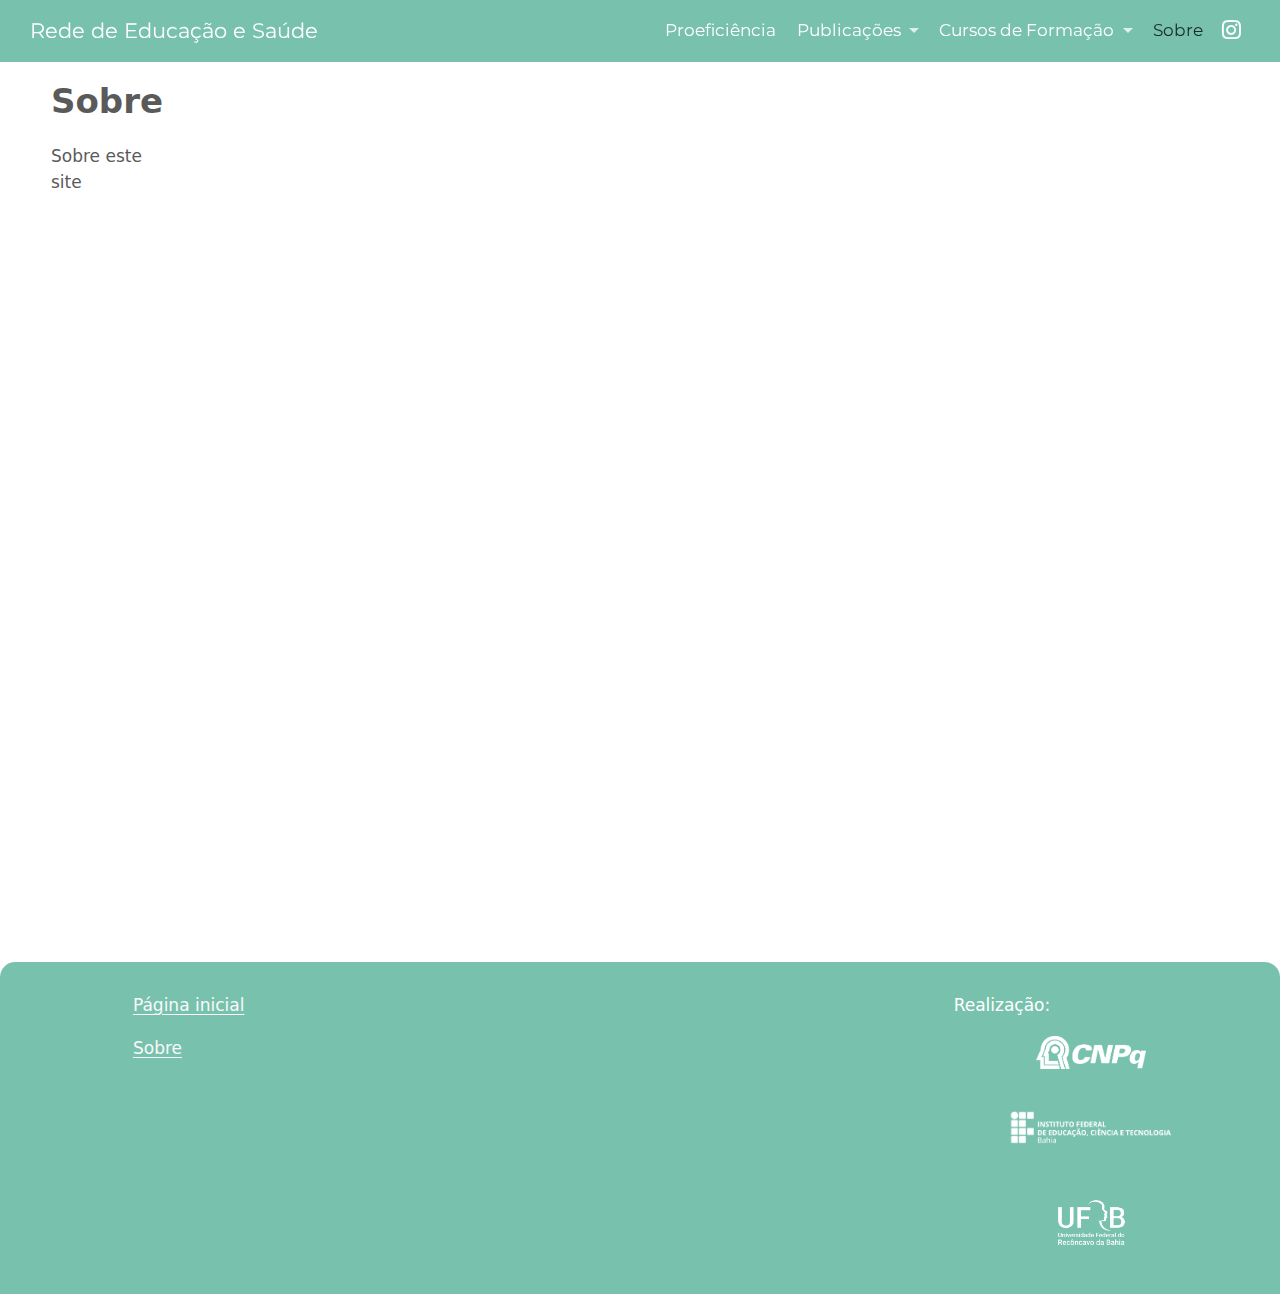
<file: sobre.html>
<!DOCTYPE html>
<html xmlns="http://www.w3.org/1999/xhtml" lang="en" xml:lang="en"><head>

<meta charset="utf-8">
<meta name="generator" content="quarto-1.4.553">

<meta name="viewport" content="width=device-width, initial-scale=1.0, user-scalable=yes">


<title>Rede de Educação e Saúde</title>
<style>
code{white-space: pre-wrap;}
span.smallcaps{font-variant: small-caps;}
div.columns{display: flex; gap: min(4vw, 1.5em);}
div.column{flex: auto; overflow-x: auto;}
div.hanging-indent{margin-left: 1.5em; text-indent: -1.5em;}
ul.task-list{list-style: none;}
ul.task-list li input[type="checkbox"] {
  width: 0.8em;
  margin: 0 0.8em 0.2em -1em; /* quarto-specific, see https://github.com/quarto-dev/quarto-cli/issues/4556 */ 
  vertical-align: middle;
}
</style>


<script src="site_libs/quarto-nav/quarto-nav.js"></script>
<script src="site_libs/quarto-nav/headroom.min.js"></script>
<script src="site_libs/clipboard/clipboard.min.js"></script>
<script src="site_libs/quarto-html/quarto.js"></script>
<script src="site_libs/quarto-html/popper.min.js"></script>
<script src="site_libs/quarto-html/tippy.umd.min.js"></script>
<script src="site_libs/quarto-html/anchor.min.js"></script>
<link href="site_libs/quarto-html/tippy.css" rel="stylesheet">
<link href="site_libs/quarto-html/quarto-syntax-highlighting.css" rel="stylesheet" id="quarto-text-highlighting-styles">
<script src="site_libs/bootstrap/bootstrap.min.js"></script>
<link href="site_libs/bootstrap/bootstrap-icons.css" rel="stylesheet">
<link href="site_libs/bootstrap/bootstrap.min.css" rel="stylesheet" id="quarto-bootstrap" data-mode="light">
<script id="quarto-search-options" type="application/json">{
  "language": {
    "search-no-results-text": "No results",
    "search-matching-documents-text": "matching documents",
    "search-copy-link-title": "Copy link to search",
    "search-hide-matches-text": "Hide additional matches",
    "search-more-match-text": "more match in this document",
    "search-more-matches-text": "more matches in this document",
    "search-clear-button-title": "Clear",
    "search-text-placeholder": "",
    "search-detached-cancel-button-title": "Cancel",
    "search-submit-button-title": "Submit",
    "search-label": "Search"
  }
}</script>
<style>html{ scroll-behavior: smooth; }</style>


<link rel="stylesheet" href="styles.css">
</head>

<body class="nav-fixed fullcontent">

<div id="quarto-search-results"></div>
  <header id="quarto-header" class="headroom fixed-top">
    <nav class="navbar navbar-expand-lg " data-bs-theme="dark">
      <div class="navbar-container container-fluid">
      <div class="navbar-brand-container mx-auto">
    <a class="navbar-brand" href="./index.html">
    <span class="navbar-title">Rede de Educação e Saúde</span>
    </a>
  </div>
          <button class="navbar-toggler" type="button" data-bs-toggle="collapse" data-bs-target="#navbarCollapse" aria-controls="navbarCollapse" aria-expanded="false" aria-label="Toggle navigation" onclick="if (window.quartoToggleHeadroom) { window.quartoToggleHeadroom(); }">
  <span class="navbar-toggler-icon"></span>
</button>
          <div class="collapse navbar-collapse" id="navbarCollapse">
            <ul class="navbar-nav navbar-nav-scroll ms-auto">
  <li class="nav-item">
    <a class="nav-link" href="././proeficiencia/"> 
<span class="menu-text">Proeficiência</span></a>
  </li>  
  <li class="nav-item dropdown ">
    <a class="nav-link dropdown-toggle" href="#" id="nav-menu-publicações" role="button" data-bs-toggle="dropdown" aria-expanded="false">
 <span class="menu-text">Publicações</span>
    </a>
    <ul class="dropdown-menu dropdown-menu-end" aria-labelledby="nav-menu-publicações">    
        <li>
    <a class="dropdown-item" href="././publicacoes_gerais/">
 <span class="dropdown-text">Publicações Gerais</span></a>
  </li>  
        <li>
    <a class="dropdown-item" href="././artigos/">
 <span class="dropdown-text">Artigos</span></a>
  </li>  
    </ul>
  </li>
  <li class="nav-item dropdown ">
    <a class="nav-link dropdown-toggle" href="#" id="nav-menu-cursos-de-formação" role="button" data-bs-toggle="dropdown" aria-expanded="false">
 <span class="menu-text">Cursos de Formação</span>
    </a>
    <ul class="dropdown-menu dropdown-menu-end" aria-labelledby="nav-menu-cursos-de-formação">    
        <li>
    <a class="dropdown-item" href="././curso_especializacao/">
 <span class="dropdown-text">Curso de especialização</span></a>
  </li>  
        <li>
    <a class="dropdown-item" href="././jovem_doutor/">
 <span class="dropdown-text">Jovem Doutor</span></a>
  </li>  
    </ul>
  </li>
  <li class="nav-item">
    <a class="nav-link active" href="./sobre.html" aria-current="page"> 
<span class="menu-text">Sobre</span></a>
  </li>  
  <li class="nav-item compact">
    <a class="nav-link" href="https://instagram.com/rede_de_educacao_e_saude_"> <i class="bi bi-instagram" role="img">
</i> 
<span class="menu-text"></span></a>
  </li>  
</ul>
          </div> <!-- /navcollapse -->
          <div class="quarto-navbar-tools">
</div>
      </div> <!-- /container-fluid -->
    </nav>
</header>
<!-- content -->
<div id="quarto-content" class="quarto-container page-layout-custom page-navbar">
<!-- sidebar -->
<!-- margin-sidebar -->
<!-- main -->




<div class="grid mx-5 vh-100">
<div class="g-col">
<div class="fs-1 fw-bold">
<p>Sobre</p>
</div>
<p>Sobre este site</p>
</div>
</div>
<div class="grid px-5 bg-primary footerBorders">
<div class="d-flex g-col-1 g-col-md-3 justify-content-center align-items-start pt-3">
<div class="col">
<p><a href="./index.html" class="link-light">Página inicial</a></p>
<p><a href="./sobre.html" class="link-light">Sobre</a></p>
</div>
</div>
<div class="g-col-0 g-col-md-3">

</div>
<div class="g-col-0 g-col-md-3">

</div>
<div class="g-col-11 g-col-md-3 pt-3">
<p>Realização:</p>
<div class="quarto-figure quarto-figure-center">
<figure class="figure">
<p><a href="https://www.gov.br/cnpq/pt-br"><img src="files/images/participants/CNPq_v2017_rgb_neg.png" class="img-fluid quarto-figure quarto-figure-center figure-img" style="width:40.0%"></a></p>
</figure>
</div>
<div class="quarto-figure quarto-figure-center">
<figure class="figure">
<p><a href="https://portal.ifba.edu.br/"><img src="files/images/participants/MARCA_IFBA_HORIZONTAL_completa_negativaBRANCA_IFBA.png" class="img-fluid quarto-figure quarto-figure-center figure-img" style="width:65.0%"></a></p>
</figure>
</div>
<div class="quarto-figure quarto-figure-center">
<figure class="figure">
<p><a href="https://www.ufrb.edu.br"><img src="files/images/participants/UFRB-Vertical_branca.png" class="img-fluid quarto-figure quarto-figure-center figure-img" style="width:35.0%"></a></p>
</figure>
</div>
</div>
</div>




<script id="quarto-html-after-body" type="application/javascript">
window.document.addEventListener("DOMContentLoaded", function (event) {
  const toggleBodyColorMode = (bsSheetEl) => {
    const mode = bsSheetEl.getAttribute("data-mode");
    const bodyEl = window.document.querySelector("body");
    if (mode === "dark") {
      bodyEl.classList.add("quarto-dark");
      bodyEl.classList.remove("quarto-light");
    } else {
      bodyEl.classList.add("quarto-light");
      bodyEl.classList.remove("quarto-dark");
    }
  }
  const toggleBodyColorPrimary = () => {
    const bsSheetEl = window.document.querySelector("link#quarto-bootstrap");
    if (bsSheetEl) {
      toggleBodyColorMode(bsSheetEl);
    }
  }
  toggleBodyColorPrimary();  
  const icon = "";
  const anchorJS = new window.AnchorJS();
  anchorJS.options = {
    placement: 'right',
    icon: icon
  };
  anchorJS.add('.anchored');
  const isCodeAnnotation = (el) => {
    for (const clz of el.classList) {
      if (clz.startsWith('code-annotation-')) {                     
        return true;
      }
    }
    return false;
  }
  const clipboard = new window.ClipboardJS('.code-copy-button', {
    text: function(trigger) {
      const codeEl = trigger.previousElementSibling.cloneNode(true);
      for (const childEl of codeEl.children) {
        if (isCodeAnnotation(childEl)) {
          childEl.remove();
        }
      }
      return codeEl.innerText;
    }
  });
  clipboard.on('success', function(e) {
    // button target
    const button = e.trigger;
    // don't keep focus
    button.blur();
    // flash "checked"
    button.classList.add('code-copy-button-checked');
    var currentTitle = button.getAttribute("title");
    button.setAttribute("title", "Copied!");
    let tooltip;
    if (window.bootstrap) {
      button.setAttribute("data-bs-toggle", "tooltip");
      button.setAttribute("data-bs-placement", "left");
      button.setAttribute("data-bs-title", "Copied!");
      tooltip = new bootstrap.Tooltip(button, 
        { trigger: "manual", 
          customClass: "code-copy-button-tooltip",
          offset: [0, -8]});
      tooltip.show();    
    }
    setTimeout(function() {
      if (tooltip) {
        tooltip.hide();
        button.removeAttribute("data-bs-title");
        button.removeAttribute("data-bs-toggle");
        button.removeAttribute("data-bs-placement");
      }
      button.setAttribute("title", currentTitle);
      button.classList.remove('code-copy-button-checked');
    }, 1000);
    // clear code selection
    e.clearSelection();
  });
    var localhostRegex = new RegExp(/^(?:http|https):\/\/localhost\:?[0-9]*\//);
    var mailtoRegex = new RegExp(/^mailto:/);
      var filterRegex = new RegExp("https:\/\/GabrielCoffee9\.github\.io\/rede-educacao-e-saude\/");
    var isInternal = (href) => {
        return filterRegex.test(href) || localhostRegex.test(href) || mailtoRegex.test(href);
    }
    // Inspect non-navigation links and adorn them if external
 	var links = window.document.querySelectorAll('a[href]:not(.nav-link):not(.navbar-brand):not(.toc-action):not(.sidebar-link):not(.sidebar-item-toggle):not(.pagination-link):not(.no-external):not([aria-hidden]):not(.dropdown-item):not(.quarto-navigation-tool)');
    for (var i=0; i<links.length; i++) {
      const link = links[i];
      if (!isInternal(link.href)) {
        // undo the damage that might have been done by quarto-nav.js in the case of
        // links that we want to consider external
        if (link.dataset.originalHref !== undefined) {
          link.href = link.dataset.originalHref;
        }
      }
    }
  function tippyHover(el, contentFn, onTriggerFn, onUntriggerFn) {
    const config = {
      allowHTML: true,
      maxWidth: 500,
      delay: 100,
      arrow: false,
      appendTo: function(el) {
          return el.parentElement;
      },
      interactive: true,
      interactiveBorder: 10,
      theme: 'quarto',
      placement: 'bottom-start',
    };
    if (contentFn) {
      config.content = contentFn;
    }
    if (onTriggerFn) {
      config.onTrigger = onTriggerFn;
    }
    if (onUntriggerFn) {
      config.onUntrigger = onUntriggerFn;
    }
    window.tippy(el, config); 
  }
  const noterefs = window.document.querySelectorAll('a[role="doc-noteref"]');
  for (var i=0; i<noterefs.length; i++) {
    const ref = noterefs[i];
    tippyHover(ref, function() {
      // use id or data attribute instead here
      let href = ref.getAttribute('data-footnote-href') || ref.getAttribute('href');
      try { href = new URL(href).hash; } catch {}
      const id = href.replace(/^#\/?/, "");
      const note = window.document.getElementById(id);
      if (note) {
        return note.innerHTML;
      } else {
        return "";
      }
    });
  }
  const xrefs = window.document.querySelectorAll('a.quarto-xref');
  const processXRef = (id, note) => {
    // Strip column container classes
    const stripColumnClz = (el) => {
      el.classList.remove("page-full", "page-columns");
      if (el.children) {
        for (const child of el.children) {
          stripColumnClz(child);
        }
      }
    }
    stripColumnClz(note)
    if (id === null || id.startsWith('sec-')) {
      // Special case sections, only their first couple elements
      const container = document.createElement("div");
      if (note.children && note.children.length > 2) {
        container.appendChild(note.children[0].cloneNode(true));
        for (let i = 1; i < note.children.length; i++) {
          const child = note.children[i];
          if (child.tagName === "P" && child.innerText === "") {
            continue;
          } else {
            container.appendChild(child.cloneNode(true));
            break;
          }
        }
        if (window.Quarto?.typesetMath) {
          window.Quarto.typesetMath(container);
        }
        return container.innerHTML
      } else {
        if (window.Quarto?.typesetMath) {
          window.Quarto.typesetMath(note);
        }
        return note.innerHTML;
      }
    } else {
      // Remove any anchor links if they are present
      const anchorLink = note.querySelector('a.anchorjs-link');
      if (anchorLink) {
        anchorLink.remove();
      }
      if (window.Quarto?.typesetMath) {
        window.Quarto.typesetMath(note);
      }
      // TODO in 1.5, we should make sure this works without a callout special case
      if (note.classList.contains("callout")) {
        return note.outerHTML;
      } else {
        return note.innerHTML;
      }
    }
  }
  for (var i=0; i<xrefs.length; i++) {
    const xref = xrefs[i];
    tippyHover(xref, undefined, function(instance) {
      instance.disable();
      let url = xref.getAttribute('href');
      let hash = undefined; 
      if (url.startsWith('#')) {
        hash = url;
      } else {
        try { hash = new URL(url).hash; } catch {}
      }
      if (hash) {
        const id = hash.replace(/^#\/?/, "");
        const note = window.document.getElementById(id);
        if (note !== null) {
          try {
            const html = processXRef(id, note.cloneNode(true));
            instance.setContent(html);
          } finally {
            instance.enable();
            instance.show();
          }
        } else {
          // See if we can fetch this
          fetch(url.split('#')[0])
          .then(res => res.text())
          .then(html => {
            const parser = new DOMParser();
            const htmlDoc = parser.parseFromString(html, "text/html");
            const note = htmlDoc.getElementById(id);
            if (note !== null) {
              const html = processXRef(id, note);
              instance.setContent(html);
            } 
          }).finally(() => {
            instance.enable();
            instance.show();
          });
        }
      } else {
        // See if we can fetch a full url (with no hash to target)
        // This is a special case and we should probably do some content thinning / targeting
        fetch(url)
        .then(res => res.text())
        .then(html => {
          const parser = new DOMParser();
          const htmlDoc = parser.parseFromString(html, "text/html");
          const note = htmlDoc.querySelector('main.content');
          if (note !== null) {
            // This should only happen for chapter cross references
            // (since there is no id in the URL)
            // remove the first header
            if (note.children.length > 0 && note.children[0].tagName === "HEADER") {
              note.children[0].remove();
            }
            const html = processXRef(null, note);
            instance.setContent(html);
          } 
        }).finally(() => {
          instance.enable();
          instance.show();
        });
      }
    }, function(instance) {
    });
  }
      let selectedAnnoteEl;
      const selectorForAnnotation = ( cell, annotation) => {
        let cellAttr = 'data-code-cell="' + cell + '"';
        let lineAttr = 'data-code-annotation="' +  annotation + '"';
        const selector = 'span[' + cellAttr + '][' + lineAttr + ']';
        return selector;
      }
      const selectCodeLines = (annoteEl) => {
        const doc = window.document;
        const targetCell = annoteEl.getAttribute("data-target-cell");
        const targetAnnotation = annoteEl.getAttribute("data-target-annotation");
        const annoteSpan = window.document.querySelector(selectorForAnnotation(targetCell, targetAnnotation));
        const lines = annoteSpan.getAttribute("data-code-lines").split(",");
        const lineIds = lines.map((line) => {
          return targetCell + "-" + line;
        })
        let top = null;
        let height = null;
        let parent = null;
        if (lineIds.length > 0) {
            //compute the position of the single el (top and bottom and make a div)
            const el = window.document.getElementById(lineIds[0]);
            top = el.offsetTop;
            height = el.offsetHeight;
            parent = el.parentElement.parentElement;
          if (lineIds.length > 1) {
            const lastEl = window.document.getElementById(lineIds[lineIds.length - 1]);
            const bottom = lastEl.offsetTop + lastEl.offsetHeight;
            height = bottom - top;
          }
          if (top !== null && height !== null && parent !== null) {
            // cook up a div (if necessary) and position it 
            let div = window.document.getElementById("code-annotation-line-highlight");
            if (div === null) {
              div = window.document.createElement("div");
              div.setAttribute("id", "code-annotation-line-highlight");
              div.style.position = 'absolute';
              parent.appendChild(div);
            }
            div.style.top = top - 2 + "px";
            div.style.height = height + 4 + "px";
            div.style.left = 0;
            let gutterDiv = window.document.getElementById("code-annotation-line-highlight-gutter");
            if (gutterDiv === null) {
              gutterDiv = window.document.createElement("div");
              gutterDiv.setAttribute("id", "code-annotation-line-highlight-gutter");
              gutterDiv.style.position = 'absolute';
              const codeCell = window.document.getElementById(targetCell);
              const gutter = codeCell.querySelector('.code-annotation-gutter');
              gutter.appendChild(gutterDiv);
            }
            gutterDiv.style.top = top - 2 + "px";
            gutterDiv.style.height = height + 4 + "px";
          }
          selectedAnnoteEl = annoteEl;
        }
      };
      const unselectCodeLines = () => {
        const elementsIds = ["code-annotation-line-highlight", "code-annotation-line-highlight-gutter"];
        elementsIds.forEach((elId) => {
          const div = window.document.getElementById(elId);
          if (div) {
            div.remove();
          }
        });
        selectedAnnoteEl = undefined;
      };
        // Handle positioning of the toggle
    window.addEventListener(
      "resize",
      throttle(() => {
        elRect = undefined;
        if (selectedAnnoteEl) {
          selectCodeLines(selectedAnnoteEl);
        }
      }, 10)
    );
    function throttle(fn, ms) {
    let throttle = false;
    let timer;
      return (...args) => {
        if(!throttle) { // first call gets through
            fn.apply(this, args);
            throttle = true;
        } else { // all the others get throttled
            if(timer) clearTimeout(timer); // cancel #2
            timer = setTimeout(() => {
              fn.apply(this, args);
              timer = throttle = false;
            }, ms);
        }
      };
    }
      // Attach click handler to the DT
      const annoteDls = window.document.querySelectorAll('dt[data-target-cell]');
      for (const annoteDlNode of annoteDls) {
        annoteDlNode.addEventListener('click', (event) => {
          const clickedEl = event.target;
          if (clickedEl !== selectedAnnoteEl) {
            unselectCodeLines();
            const activeEl = window.document.querySelector('dt[data-target-cell].code-annotation-active');
            if (activeEl) {
              activeEl.classList.remove('code-annotation-active');
            }
            selectCodeLines(clickedEl);
            clickedEl.classList.add('code-annotation-active');
          } else {
            // Unselect the line
            unselectCodeLines();
            clickedEl.classList.remove('code-annotation-active');
          }
        });
      }
  const findCites = (el) => {
    const parentEl = el.parentElement;
    if (parentEl) {
      const cites = parentEl.dataset.cites;
      if (cites) {
        return {
          el,
          cites: cites.split(' ')
        };
      } else {
        return findCites(el.parentElement)
      }
    } else {
      return undefined;
    }
  };
  var bibliorefs = window.document.querySelectorAll('a[role="doc-biblioref"]');
  for (var i=0; i<bibliorefs.length; i++) {
    const ref = bibliorefs[i];
    const citeInfo = findCites(ref);
    if (citeInfo) {
      tippyHover(citeInfo.el, function() {
        var popup = window.document.createElement('div');
        citeInfo.cites.forEach(function(cite) {
          var citeDiv = window.document.createElement('div');
          citeDiv.classList.add('hanging-indent');
          citeDiv.classList.add('csl-entry');
          var biblioDiv = window.document.getElementById('ref-' + cite);
          if (biblioDiv) {
            citeDiv.innerHTML = biblioDiv.innerHTML;
          }
          popup.appendChild(citeDiv);
        });
        return popup.innerHTML;
      });
    }
  }
});
</script>
</div> <!-- /content -->




<script src="site_libs/quarto-html/zenscroll-min.js"></script>
</body></html>
</file>
<file: site_libs/quarto-html/tippy.css>
.tippy-box[data-animation=fade][data-state=hidden]{opacity:0}[data-tippy-root]{max-width:calc(100vw - 10px)}.tippy-box{position:relative;background-color:#333;color:#fff;border-radius:4px;font-size:14px;line-height:1.4;white-space:normal;outline:0;transition-property:transform,visibility,opacity}.tippy-box[data-placement^=top]>.tippy-arrow{bottom:0}.tippy-box[data-placement^=top]>.tippy-arrow:before{bottom:-7px;left:0;border-width:8px 8px 0;border-top-color:initial;transform-origin:center top}.tippy-box[data-placement^=bottom]>.tippy-arrow{top:0}.tippy-box[data-placement^=bottom]>.tippy-arrow:before{top:-7px;left:0;border-width:0 8px 8px;border-bottom-color:initial;transform-origin:center bottom}.tippy-box[data-placement^=left]>.tippy-arrow{right:0}.tippy-box[data-placement^=left]>.tippy-arrow:before{border-width:8px 0 8px 8px;border-left-color:initial;right:-7px;transform-origin:center left}.tippy-box[data-placement^=right]>.tippy-arrow{left:0}.tippy-box[data-placement^=right]>.tippy-arrow:before{left:-7px;border-width:8px 8px 8px 0;border-right-color:initial;transform-origin:center right}.tippy-box[data-inertia][data-state=visible]{transition-timing-function:cubic-bezier(.54,1.5,.38,1.11)}.tippy-arrow{width:16px;height:16px;color:#333}.tippy-arrow:before{content:"";position:absolute;border-color:transparent;border-style:solid}.tippy-content{position:relative;padding:5px 9px;z-index:1}
</file>
<file: site_libs/quarto-html/quarto-syntax-highlighting.css>
/* quarto syntax highlight colors */
:root {
  --quarto-hl-ot-color: #003B4F;
  --quarto-hl-at-color: #657422;
  --quarto-hl-ss-color: #20794D;
  --quarto-hl-an-color: #5E5E5E;
  --quarto-hl-fu-color: #4758AB;
  --quarto-hl-st-color: #20794D;
  --quarto-hl-cf-color: #003B4F;
  --quarto-hl-op-color: #5E5E5E;
  --quarto-hl-er-color: #AD0000;
  --quarto-hl-bn-color: #AD0000;
  --quarto-hl-al-color: #AD0000;
  --quarto-hl-va-color: #111111;
  --quarto-hl-bu-color: inherit;
  --quarto-hl-ex-color: inherit;
  --quarto-hl-pp-color: #AD0000;
  --quarto-hl-in-color: #5E5E5E;
  --quarto-hl-vs-color: #20794D;
  --quarto-hl-wa-color: #5E5E5E;
  --quarto-hl-do-color: #5E5E5E;
  --quarto-hl-im-color: #00769E;
  --quarto-hl-ch-color: #20794D;
  --quarto-hl-dt-color: #AD0000;
  --quarto-hl-fl-color: #AD0000;
  --quarto-hl-co-color: #5E5E5E;
  --quarto-hl-cv-color: #5E5E5E;
  --quarto-hl-cn-color: #8f5902;
  --quarto-hl-sc-color: #5E5E5E;
  --quarto-hl-dv-color: #AD0000;
  --quarto-hl-kw-color: #003B4F;
}

/* other quarto variables */
:root {
  --quarto-font-monospace: SFMono-Regular, Menlo, Monaco, Consolas, "Liberation Mono", "Courier New", monospace;
}

pre > code.sourceCode > span {
  color: #003B4F;
}

code span {
  color: #003B4F;
}

code.sourceCode > span {
  color: #003B4F;
}

div.sourceCode,
div.sourceCode pre.sourceCode {
  color: #003B4F;
}

code span.ot {
  color: #003B4F;
  font-style: inherit;
}

code span.at {
  color: #657422;
  font-style: inherit;
}

code span.ss {
  color: #20794D;
  font-style: inherit;
}

code span.an {
  color: #5E5E5E;
  font-style: inherit;
}

code span.fu {
  color: #4758AB;
  font-style: inherit;
}

code span.st {
  color: #20794D;
  font-style: inherit;
}

code span.cf {
  color: #003B4F;
  font-weight: bold;
  font-style: inherit;
}

code span.op {
  color: #5E5E5E;
  font-style: inherit;
}

code span.er {
  color: #AD0000;
  font-style: inherit;
}

code span.bn {
  color: #AD0000;
  font-style: inherit;
}

code span.al {
  color: #AD0000;
  font-style: inherit;
}

code span.va {
  color: #111111;
  font-style: inherit;
}

code span.bu {
  font-style: inherit;
}

code span.ex {
  font-style: inherit;
}

code span.pp {
  color: #AD0000;
  font-style: inherit;
}

code span.in {
  color: #5E5E5E;
  font-style: inherit;
}

code span.vs {
  color: #20794D;
  font-style: inherit;
}

code span.wa {
  color: #5E5E5E;
  font-style: italic;
}

code span.do {
  color: #5E5E5E;
  font-style: italic;
}

code span.im {
  color: #00769E;
  font-style: inherit;
}

code span.ch {
  color: #20794D;
  font-style: inherit;
}

code span.dt {
  color: #AD0000;
  font-style: inherit;
}

code span.fl {
  color: #AD0000;
  font-style: inherit;
}

code span.co {
  color: #5E5E5E;
  font-style: inherit;
}

code span.cv {
  color: #5E5E5E;
  font-style: italic;
}

code span.cn {
  color: #8f5902;
  font-style: inherit;
}

code span.sc {
  color: #5E5E5E;
  font-style: inherit;
}

code span.dv {
  color: #AD0000;
  font-style: inherit;
}

code span.kw {
  color: #003B4F;
  font-weight: bold;
  font-style: inherit;
}

.prevent-inlining {
  content: "</";
}

/*# sourceMappingURL=debc5d5d77c3f9108843748ff7464032.css.map */
</file>
<file: styles.css>
/* css styles */

.mun{
    font-weight: 600;
    font-size: medium;
    margin-bottom: -1.25rem !important;
}

.cityfont{
    font-weight: 600;
    font-size: 60px;
}

.valuebox{
    font-weight: 600;
    background-color: darkcyan;
    color: white;
}


.sloganMainPage{
    font-weight: 600;
    font-weight: bold;
    line-height: 1;
}


.inputSearchLeft{
    border-top-left-radius: .4rem;
    border-bottom-left-radius: .4rem;
}

.inputSearchRight{
    border-top-right-radius: .4rem ;
    border-bottom-right-radius: .4rem ;
}

.footerBorders{
    border-top-left-radius: .9rem;
    border-top-right-radius: .9rem ;
}
</file>
